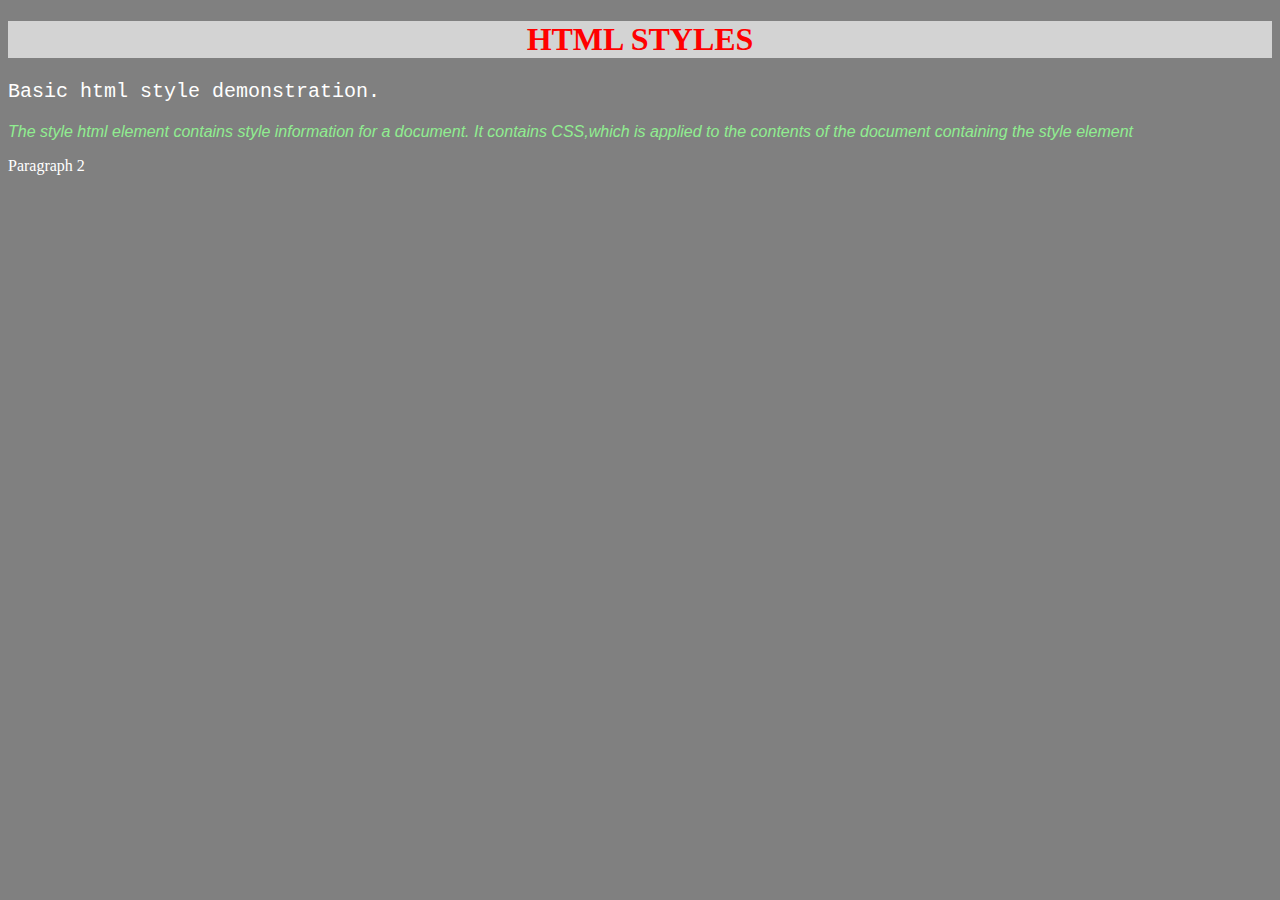
<file: Index.html>
<!DOCTYPE html>
<html lang="en">
<head>
  <meta charset="UTF-8">
  <meta name="viewport" content="width=device-width, initial-scale=1.0">
  <meta http-equiv="X-UA-Compatible" content="ie=edge">
  <title>My first Html</title>
 
</head>
<body style="background-color:gray;">
  
 <h1 style="color:red; background:lightgray;text-align:center;">HTML STYLES</h1>

 <p style="font-family:courier;font-size:20px;">Basic html style demonstration.
 </p>
 

<p class="mypara"><i>The style html element contains style information for a document. It contains CSS,which is applied to the contents of the document containing the style element</i></p>

<p>Paragraph 2</p>
 
 <style>
 .mypara {
   color:lightgreen;
   font-family: Sans-Serif;} 
   
   p { color:white;}
 
 </style>
 
 
</body>
</html>
</file>
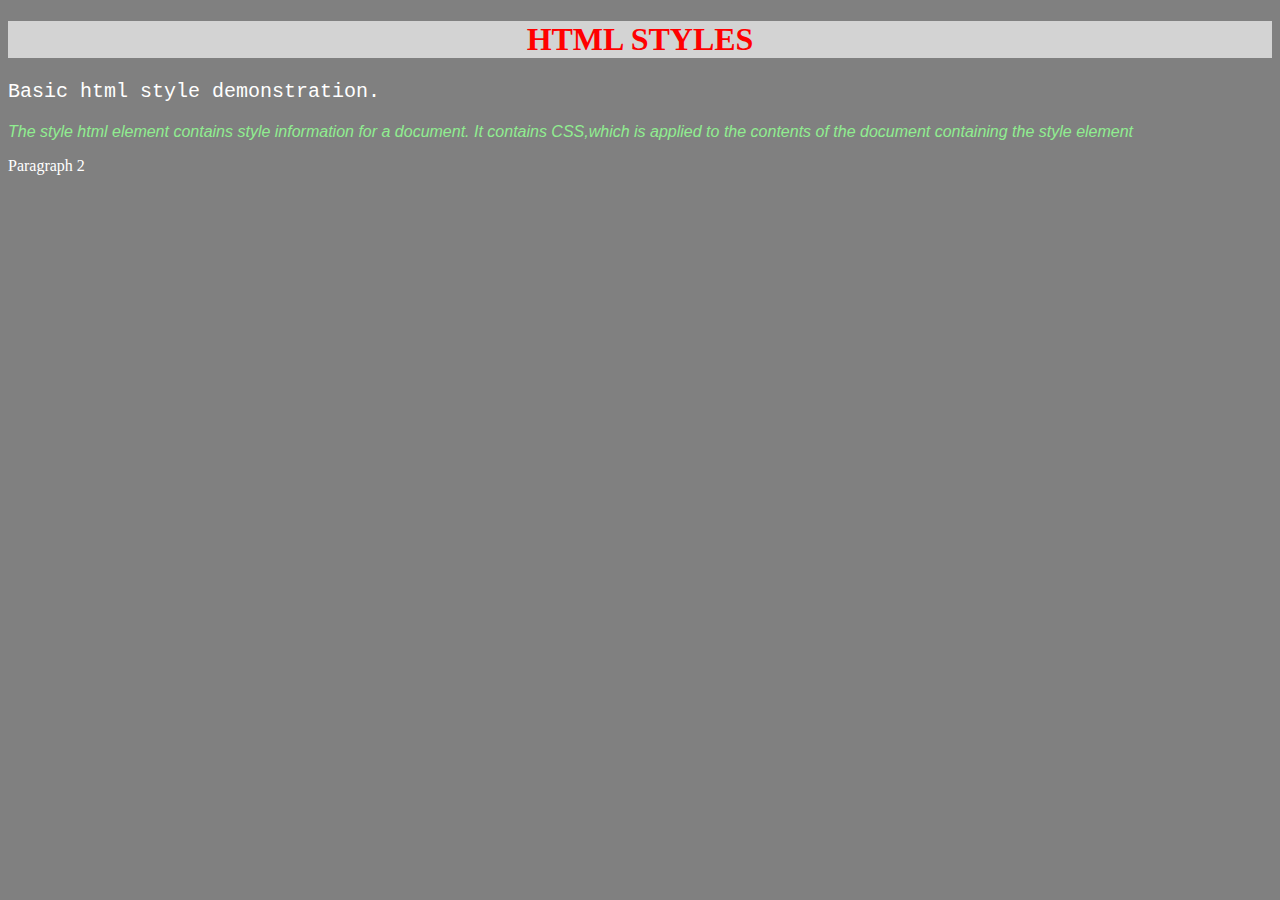
<file: untitled.html>
<!DOCTYPE html>
<html lang="en">
<head>
  <meta charset="UTF-8">
  <meta name="viewport" content="width=device-width, initial-scale=1.0">
  <meta http-equiv="X-UA-Compatible" content="ie=edge">
  <title>My first Html</title>
 
</head>
<body style="background-color:gray;">
  
 <h1 style="color:red; background:lightgray;text-align:center;">HTML STYLES</h1>

 <p style="font-family:courier;font-size:20px;">Basic html style demonstration.
 </p>
 

<p class="mypara"><i>The style html element contains style information for a document. It contains CSS,which is applied to the contents of the document containing the style element</i></p>

<p>Paragraph 2</p>
 
 <style>
 .mypara {
   color:lightgreen;
   font-family: Sans-Serif;} 
   
   p { color:white;}
 
 </style>
 
 
</body>
</html>
</file>
